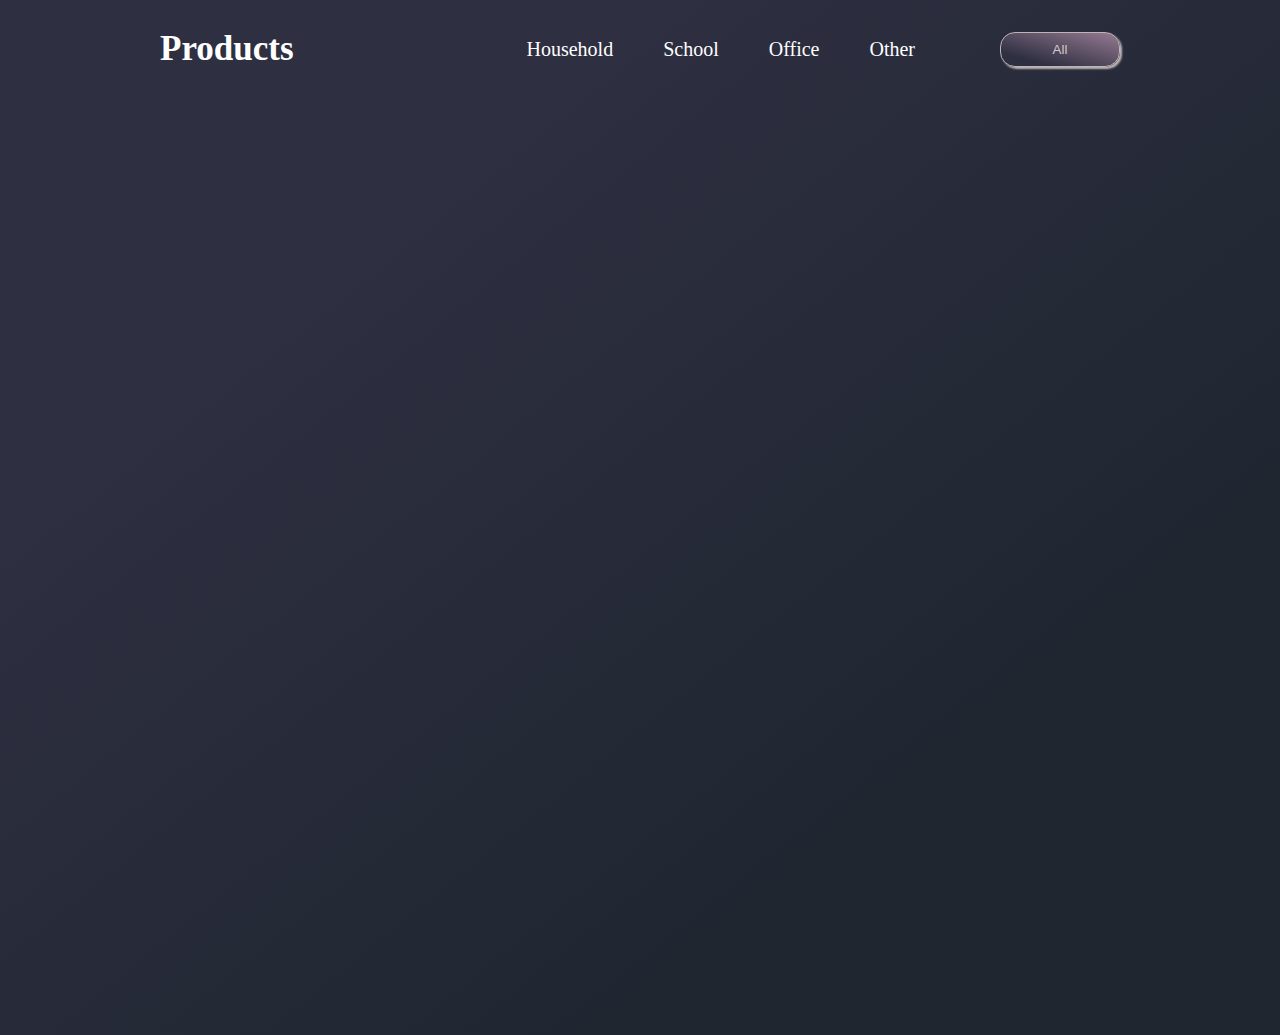
<file: office-furniture.html>
<!DOCTYPE html>
<html lang="en">
  <head>
    <meta charset="UTF-8" />
    <meta name="viewport" content="width=device-width, initial-scale=1.0" />
    <title>Office furniture</title>
    <link
      rel="stylesheet"
      href="./font awesome/font-awesome-4.7.0/css/font-awesome.min.css"
    />
    <link rel="stylesheet" href="./css/style.css" />
    <link rel="stylesheet" href="https://unpkg.com/aos@next/dist/aos.css" />
  </head>
  <body>
    <section id="Products">
      <div class="Products-nav">
        <h2>Products</h2>
        <div class=""></div>
        <div class="nav-bar-div2">
          <ul>
            <li>
              <i class="fa fa-bars" aria-hidden="true" style="color: white"></i>
              <ul class="dropdown">
                <li><a href="./home-furniture.html">Household</a></li>
                <li><a href="./school-furniture.html">School</a></li>
                <li><a href="./office-furniture.html">Office</a></li>
                <li><a href="./creative-woodworks.html">Other</a></li>
              </ul>
            </li>
          </ul>
        </div>
      </div>
      <!-- nav2 -->
      <div class="Products-nav2">
        <h2 class="Products-nav2-heading">Products</h2>
        <div class="nav2-left-side">
          <ul class="left-nav">
            <li><a href="./home-furniture.html">Household</a></li>
            <li><a href="./school-furniture.html">School</a></li>
            <li><a href="./office-furniture.html">Office</a></li>
            <li><a href="./creative-woodworks.html">Other</a></li>
          </ul>
          <a href=""><button class="nav2-btn">All</button></a>
        </div>
      </div>

      <!-- carousel -->
      <div class="main-products-div">
        <div class="products-div" data-aos="fade-up" data-aos-duration="1500">
          <a href=""><div class="img home-furniture"></div></a>
          <div class="Products-info">
            <p>Dining sets</p>
            <p><a href="" class="links">View Catalogue</a></p>
          </div>
        </div>

        <!-- 22 -->
        <div
          class="products-div products-div2"
          data-aos="fade-up"
          data-aos-duration="2000"
        >
          <div class="Products-info two2">
            <p>Dining sets</p>
            <p><a href="" class="links">View Catalogue</a></p>
          </div>
          <a href=""><div class="img home-furniture"></div></a>
          <div class="Products-info one1">
            <p>Dining sets</p>
            <p><a href="" class="links">View Catalogue</a></p>
          </div>
        </div>
        <!-- end -->

        <!-- 333-->
        <div
          class="products-div products-div3"
          data-aos="fade-up"
          data-aos-duration="2500"
        >
          <a href=""><div class="img home-furniture"></div></a>
          <div class="Products-info">
            <p>Dining sets</p>
            <p><a href="./" class="links">View Catalogue</a></p>
          </div>
        </div>
        <!-- end -->
      </div>
      <!-- carousel end -->
    </section>
  </body>
</html>
</file>
<file: css/style.css>
:root{
  --main-color1: linear-gradient(to bottom right, #2E2F41 25%, #1F2630 75%, #CD897E);
  --main-color2: linear-gradient(to bottom left, #1F2630 25%, #CD897E 50%, #2E2F41 75%);
--main-color3: linear-gradient(to top right, #1F2630 0%, #2E2F41 60%, #CD897E 100%);
--main-color4:#2E2F41;
--main-color5:#1F2630;
--main-color6:#CD897E;
}

body{
  margin: 0;
  padding: 0;
  border: 0;

  overflow-x: hidden;
}

/* nav section */

nav{
  background-image: url(../background-images/nav-bgjpeg.jpeg);
  background-position: center;
  background-size: cover;
  width: 100%;
  height: 15vh;
  }
  
  nav,.nav-filter,.nav-toggle{
    display: flex;
    flex-direction: row;
  }
  
  .nav-toggle{
    display: flex;
    flex-direction: row;
  justify-content: space-between;
  padding-right: 20px;
  margin-left: auto;
  margin-top:5px;
  gap:1rem;
  
  @media (min-width:800px) {
    padding-right:50px;
    margin-top:15px;
  }
  }
  
  .nav-filter{
    width: 100%;
  height: 15vh;
  background-color: transparent;
  /* box-shadow: 2px 2px 2px rgb(128, 128, 128); */
  }
  
  nav ul li a{
    list-style: none;
    text-decoration: none;
  }
  
  nav ul{
    
    display: flex;
    flex-direction: row;
    gap:0rem;
  
  }
  
  .nav-filter a{
    list-style: none;
    color: #ffffff;
  }
  
  .nav-filter a:hover{
   color: #CD897E;
   text-decoration: underline;
  }
  
  nav ul li a:hover{
    color: #CD897E;
    text-decoration: underline;
   }
  .logo{
background-image: url(../images/bg-imgs/logo-SirBruno.png);
background-position-x: center;
background-size: cover;
 height:50px;
 width: 50px;
  left: 0;
  top: 0;
  margin-left: 20px;
  margin-top:20px;
  
  @media (min-width:800px) {
    margin-top:30px;
  margin-left:50px;
  width:140px;
  height:44px;
  }
  
  @media (min-width:1500px){
    width:160px;
    height:54px;
  }
  
  }
  
  .main-txt{
    @media (min-width:500px) {
  margin:6%;
      display: flex;
      flex-direction: column;
      justify-content: center;
      align-items: center;
    }

  }

.nav-links a{
  color: #CD897E;
}

  .main-txt h1{
    font-size: 20px;
    @media (min-width:500px){
      font-size: 35px;
    } 

    @media (min-width:1500px){
      font-size:45px;
    }

    @media (min-width:1700px){
      font-size:55px;
    }
  }
  
.nav-bar-div3 i{
  font-size:30px;
  top: 0;
  right: 0;
  margin-right:20px;
  @media (min-width:801px) {
  font-size: 40px;
  }

  @media (min-width:1001px) {
  display: none;
    }
}

  .nav-bar-div2 i{
    font-size:30px;
    @media (min-width:801px) {
    font-size: 40px;
    }
  
    @media (min-width:1001px) {
    display: none;
      }
  
  }
  
  .theme-icon-div{
    cursor: pointer;
    font-size:28px;
    @media (min-width:800px) {
    font-size: 34px;
    }
  }
  
  
  .nav-bar-div,.nav-div{
    display: flex;
    flex-direction: row;
   margin-left: auto;
    @media (max-width:1000px) {
      display: none;
    }
  }
  
  .nav-toggle ul:nth-child(1){
  margin-right:-14px;
}

.list:hover{
  color: #CD897E;
  text-decoration: underline;
  scale: 1.2;
}

  .nav-div a{
    font-size:20px;
    color: #6F6F70;
    margin-top: -15px;
    @media (min-width:1500px){
      font-size:30px;
    }
  }

  /* menu bar */
  
  ul{
    list-style: none;
  }
  
  ul li{
    display: inline-block;
  }
  
  ul li a{
    display:block;
    padding: 20px 25px;
    color: black;
    text-decoration: none;
    text-align: center;
    font-size: 15px;
  }
  
  .dropdown a{
    margin-left: -40px;
  }
  
  ul li ul.dropdown li{
    display: block;
  }
  
  ul li ul.dropdown{
    background-color: #1F2630;
    width: 130px;
    z-index: 999;
    position: absolute;
    display: none;
    margin-left: -130px;
  }
  
  ul li a:hover{
    color: #7c6764;
  }
  
  ul li:hover ul.dropdown{
    display: block;
  }
  
 
  
  /* light and dark theme toggle */
  
  .theme-icon-div i{
    margin-top: 20px;
    @media (min-width:1500px) {
      font-size: 35px;
    }
  }




/* Home section */

.bg-img{
  width: 250px;
  height: 225px;
  margin-top:25px;
  background-position-x: center;
  background-size: cover;
 background-image: url(../images/home-furniture/bedroom/closet5.jpeg);
  @media (min-width:426px) {
  width: 300px;
  height: 200px;
  }

  @media (min-width:460px) {
    width: 400px;
    height: 200px;
    }

    @media (min-width:500px){
      display: none;
    }
  

}

.home-paragraph{
  font-size: 14px;
  font-weight: lighter;

  @media (min-width:500px){
    display: none;
  }
}


main h1:nth-child(1){
  @media (min-width:500px){
    display: none;
  }
}

main h1:nth-child(2){
  @media (max-width:499px){
    display: none;
  }
  text-align: center;
}

#Home{
  height: 110vh;
  width: 100%;
  color: white;
  background:linear-gradient(to top right, #1F2630 0%, #2E2F41 60%, #CD897E 100%);
  @media (min-width:500px) {
    background-position-x: center;
    background-size: cover;
    width: 100%;
    height: 100vh;
    background-image: url(../images/home-furniture/dining/Modern\ Gray\ Dining\ Chai.jpeg);
     }
}

body{
  overflow-x: hidden;
}


main{
  display: flex;
  flex-direction: column;
  justify-content: center;
  gap:0.8rem;
  padding-left:25px;

@media (min-width:500px) {
  display: flex;
  flex-direction: column;
  justify-content: center;
  align-items: center;
  gap: 2rem;
}

}



.home-main-btn{
  width: 80px;
  height: 25px;
  border-radius:15px;
  border:1px solid rgb(187, 181, 181);
  box-shadow:2px  2px  2px  rgb(187, 181, 181);
  background-color: transparent;

  @media (min-width:500px){
    width: 130px;
    height: 40px;
    border-radius:10px;
    background-color: #2E2F41;
    border:1px solid rgb(187, 181, 181);
    box-shadow:2px  2px  2px  #CD897E;
  }
  @media (min-width:1500px){
    width: 180px;
    height: 60px;
    border-radius:10px;
    background-color: #2E2F41;
    border:1px solid rgb(187, 181, 181);
    box-shadow:2px  2px  2px  #CD897E;
  }

  @media (min-width:1700px){
    width: 220px;
    height: 70px;
    border-radius:10px;
    background-color: #2E2F41;
    border:1px solid rgb(187, 181, 181);
    box-shadow:2px  2px  2px  #CD897E;
  }

}

.home-main-btn a{
  font-size: 10px;
  @media (min-width:1500px){
    font-size: 18px;
  }

  @media (min-width:1700px){
    font-size: 20px;
  }
}

.icon{
  font-size: 25px;
}

#Home a{
  color: white;
  text-align: center;
  text-decoration: none;
}


.bottom-div{
  width:90%;
  height: 15vh;
  background:linear-gradient(to top right, #1F2630 0%, #2E2F41 60%);
  border-top:5px solid #7c6764 ;
  display: flex;
  flex-direction: row;
  justify-content: center;
  align-items: center;
  gap:2rem;
  position: absolute;
  bottom:20px;
  margin: auto;

  @media (max-width:499px){
    display: none;
  }

  @media (max-width:575px) {
    width: 93%;
margin-left: -20px;
  }

  @media (min-width:800px) {
gap: 3rem;
  }

  @media (min-width:900px) {
    gap:4rem;
      }

      @media (min-width:1200px) {
        gap:5rem;
        width:80%;
          }

          @media (min-width:1300px) {
            gap:6rem;
              }

              @media (min-width:1500px) {
                gap:7rem;
                width:80%;
                  }

}

.line{
  height: 50px;
  background-color: #7c6764;
  width:0.6px;
}

.top{
  margin-top:1px;
  margin-bottom: -15px;
}

.one{
  display: flex;
  flex-direction: column;
  justify-content: center;
  align-items: center;
  @media (max-width:550px) {
    scale: 0.9;
       }

  @media (min-width:1300px) {
   scale: 1.0;
      }

      @media (min-width:1300px) {
        scale: 1.2;
           }

           @media (min-width:1500px) {
            scale: 1.4;
               }

               @media (min-width:1660px) {
                scale: 1.5;
                   }

                   @media (min-width:1800px) {
                    scale: 1.6;
                       }

}

.btn-line{
  @media (max-width:550px){
    margin-left: -35px;
  }
}

.home-contact-btn{
  width:90px;
  height: 30px;
  border-radius: 5px;
  border: none;
  background-color: #7c6764;
 

  @media (max-width:575px){
    margin-left: -30px;
    scale: 0.95;
  }

  @media (min-width:1300px) {
    scale: 1.3;
       }

       @media (min-width:1300px) {
        scale: 1.3;
           }

           @media (min-width:1500px) {
            scale: 1.5;
               }

               @media (min-width:1700px) {
                width:140px;
                height:40px;
                   }

}



.home{
  @media (max-width:575px){
    margin-left:30px;

  }
}


/* benefits section */


#Benefits{
  width: 100%;
  height: 160vh;
  background: linear-gradient(to bottom right, #2E2F41 25%, #1F2630 75%);

  @media (min-width:800px){
    height: 90vh;
  }

  @media (min-width:1100px){
    height: 80vh;
  }

}

.line1,.line2{
  width: 60px;
background-color: white;
  height: 2px;
}

.styling{
  display: flex;
  flex-direction: row;
  justify-content: center;
  align-items: center;
  gap:0.4rem;
padding-top: 30px;
}

.styling2{
  display: flex;
  flex-direction: row;
  gap:0.4rem;
}



.main-benefits h2{
  color: white;
  text-align: center;
  font-size: 20px;
  @media (min-width:500px){
    font-size: 35px;
  } 
}

.benefits-txt{
  text-align: center;
  color: white;
 
  font-weight: lighter;
  @media (max-width:499px) {
    font-size: 13px;
  }
}

.icon-div{
  width: 50px;
  height: 50px;
  border-radius: 50%;
  background-color: #2E2F41;
  /* box-shadow: 2px 2px 2px  white; */
  border: 2px solid rgba(255, 255, 255, 0.788);
}


.benefits-details{
  display: flex;
  flex-direction: column;
  justify-content: center;
  align-items: center;
}

.benefits-details p{
  text-align: center;
  color: white;
}

.benefits-details-heading{
  font-weight: bolder;
  margin-top: 15px;
}

.benefits-details-subheading{
margin-top:-10px;
}

.icon-div i{
  margin-left:15px;
  margin-top: 13px;
  font-size: 25px;
}

.benefits-explained{
  display: flex;
  flex-direction: column;
  justify-content: center;
  align-items: center;
  gap: 2rem;

  @media (min-width:800px) {
    display: flex;
    flex-direction: row;
    justify-content: center;
    align-items: center;
    gap: 2rem;
  }

  @media (min-width:1100px){
    gap:4rem;
  }

}

.main-benefits{
  display: flex;
  flex-direction: column;
  justify-content: center;
  align-items: center;
  gap: 2rem;

  @media (min-width:1300px){
padding-top: 30px;

   }

  @media (min-width:1400px){
    scale: 1.1;

   }
 
   @media (min-width:1500px){
     scale: 1.3;
     padding-top:50px;
    }

    @media (min-width:1700px){
      scale: 1.4;
      padding-top:80px;
     }

     @media (min-width:1800px){
      scale: 1.6;
      padding-top:95px;
     }

}

.navigation a{
  color: #253C4A;
}

/* About section */

#About{
  background: linear-gradient(to bottom left, #1F2630 25%, #CD897E 50%, #2E2F41 75%);
height: 90vh;
width: 100%;
@media (max-width:700px) {
  height: 110vh;
}

@media (min-width:701px){
  background: linear-gradient(to top left, #2E2F41 25%, #1F2630 75%, #CD897E);
}

@media (min-width:1400px) and (max-width:1500px){
  height: 100vh;
}

}


.main-about-div h2{
  color: white;
  @media (max-width:700px) {
    font-size: 20px;

    margin-left:10px;
 
  }
  @media (min-width:701px){
 font-size: 18px;
  }
  /* @media (min-width:701px) {
    display: none;
    } */

}

.main-about-div {
padding-top:10px;
}




.Abt-img{
  width: 250px;
  height: 300px;
  background-size: cover;
  background-position-x: center;
  background-image: url(..//images/home-furniture/bedroom/closet5.jpeg);
margin-top: -40px;
@media (min-width:530px) {
  width: 270px;
  height: 330px;
}
@media (min-width:701px) {
  display: none;
  }

}

.About-details button{
  width: 100px;
  height: 30px;
  border-radius:15px;
  border:1px solid rgb(187, 181, 181);
  box-shadow:2px  2px  2px  rgb(187, 181, 181);
  background-color: transparent;
}

.link-text{
  color: white;
  text-align: center;
  text-decoration: none;
  font-size: 10px;
}

.About-details p{
  color: white;
  @media (min-width:701px){
    scale: 0.9;
  }
}

.span-text{
padding-top: 10px;
}

.About-details{
  @media (max-width:700px) {
    margin-left:50px;
 
  }
  @media (max-width:499px) {
    font-size: 14px;
  }

  @media (min-width:701px){
    margin-left: -20px;
  }

}

.Read-more-link{
  color: #c5bcba;
  text-decoration: none;
  font-style: italic;
}

.big-screen-abt-text{
  @media (max-width:389px) {
    display: none;
  }

  @media (min-width:701px){
    display: none;
  }

}

.small-screen-abt-text{
  @media (min-width:390px) {
    display: none;
  }
}

.pic1{
  width:270px;
  height:370px;
  object-fit: cover;
  background-size: cover;
  background-position-x: center;
  background-image: url(../images/home-furniture/lounge/5\'x7\'\ Black&White\ Diatom\ Silk\ Indoor\ Waterproof\ and\ Stain-Resistant\ Rectangle\ Area\ Rug\ \(1\).jpeg);

 
}

.text h2{
  font-size:30px;
}

.text p{
  font-size: 15px;
}


.main-about-div{
  @media (min-width:701px){
    display: none;
  }
}

.main-about-div2{
  @media (max-width:700px) {
    display: none;
  }

  color: white;
  @media (min-width:701px){
    display: flex;
    flex-direction: row;
 gap: 2.5rem;
    justify-content:center;
    align-items: center;
 padding: 65px 0px; 
  }

  @media (min-width:850px){
    scale: 1.1;

  }

  @media (min-width:950px){
gap: 4rem;
  }

  @media (min-width:1050px){
    scale: 1.2;
    padding: 0px; 
  }

  @media (min-width:1028px){
    padding: 105px 0px; 

  }

  @media (min-width:1230px){
    scale: 1.3;

  }

  @media (min-width:1400px){
    scale: 1.45;

  }

  @media (min-width:1400px){
    scale: 1.6;
    padding: 165px 0px; 

  }

  @media (min-width:1700px){
    scale: 1.7;
    padding: 185px 0px; 

  }

  @media (min-width:1800px){
    scale: 1.85;
    padding: 220px 0px; 

  }

  @media (min-width:1900px){
    padding: 240px 0px; 
  }

}

.Abt-btn{
  width: 100px;
  height: 30px;
  border-radius:15px;
  border:1px solid rgb(187, 181, 181);
  box-shadow:2px  2px  2px  rgb(187, 181, 181);
  background-color: transparent;
}

.Abt-btn a{
  color: #d4c8c6;

}


/* scroll */



/* products section */

#Products{
  width: 100%;
  height: 100vh;
  background: linear-gradient(to bottom right, #2E2F41 25%, #1F2630 75%);
  @media (min-width:950px) {
height: 115vh;
  }
}

.Products-nav2 a,
.nav-toggle .nav-links a {
  cursor: pointer;
}

.Products-nav{
  display: flex;
  flex-direction: row;
  justify-content: space-around;
  align-items: center;
  color: white;


    @media (min-width:731px) {
      display: none;
    }
}

.Products-nav2{
  @media (max-width:730px) {
    display: none;
  }
  display: flex;
  flex-direction: row;
  justify-content: center;
  align-items: center;
  gap: 0rem;
  
  @media (min-width:955px) and (max-width:1099px){
    gap: 2rem;
  }
  @media (min-width:1100px){
    display: flex;
  flex-direction: row;
  justify-content: space-between;
  align-items: center;
  }
}

.left-nav{
  display: flex;
  flex-direction: row;

}

.left-nav{
  top: 0;
right: 0;
  margin-right:60px;
}

.left-nav a{
  color: white;
  font-size: 16.5px;
  @media (min-width:1100px){
    font-size: 20px;
  }
  @media (min-width:1400px){
    font-size: 23px;
  }
  @media (min-width:1600px){
    font-size:27px;
  }

  @media (min-width:1700px){
    font-size:29px;
  }
  @media (min-width:1800px){
    font-size:31px;
  }
  @media (min-width:1900px){
    font-size:32px;
  }
} 

.left-nav a:hover{
color: #c5bcba;
font-weight: bold;
text-decoration: underline;
}

.left-nav a:active{
  color: #ffffff;
  font-weight: bold;
  text-decoration: underline;
  }

.nav2-left-side{
  display: flex;
  flex-direction: row;
  gap:0rem;

}

.Products-nav2-heading{
  color: white;
  font-size: 35px;
  @media (min-width:731px) and  (max-width:785px){
    font-size: 30px;
  }
  @media (min-width:1100px) {
    font-size: 35px;
    top: 0;
    left: 0;
    margin-left: 160px;
  }

  @media (min-width:1400px){
    font-size:38px;
  }

  @media (min-width:1600px){
    font-size:42px;
  }

  @media (min-width:1700px){
    font-size:46px;
  }
  @media (min-width:1800px){
    font-size:50px;
  }
  @media (min-width:1900px){
    font-size:54px;
  }
}

.nav2-btn{

  width: 120px;
  height: 35px;
  border-radius:15px;
  border:1px solid rgb(187, 181, 181);
  box-shadow:2px  2px  2px  rgb(187, 181, 181);
  background:linear-gradient(to bottom left, #f0badb85 5%, #2E2F41 80%,   #2E2F41 75%);
  color: #d4c8c6;
  margin-top: 30px;
  @media (min-width:731px) and  (max-width:785px){
    width: 100px;
    height: 30px;
  }
  @media (min-width:1100px){
    top: 0;
  right: 0;
    margin-right:160px;
  }
  @media (min-width:1400px){
    font-size: 20px;
  }

 
  @media (min-width:1600px){
    scale: 1.1;
  }

  @media (min-width:1700px){
    scale: 1.18;
  }
  @media (min-width:1800px){
    scale: 1.2;
  }
  @media (min-width:1900px){
    scale: 1.25;
  }
}

.nav2-btn:hover{
  background-color: #7c6764;
  box-shadow: 6px  6px 3px #9b9cb8;
  scale: 1.1;
}

.home-furniture{
  background-image: url(../images/home-furniture/dining/dining-set.jpeg);
  width: 250px;
  height: 370px;
  background-position-x: center;
  background-size: cover;
 
}

.Kitchen-furniture{
  background-image: url(../images/home-furniture/kitchen/Kitchen\ Design\ .jfif);
  background-position-x: center;
  background-size: cover;
}

.bedroom-furniture{
  background-image: url(../images/home-furniture/bedroom/beddd.jfif);
  background-position-x: center;
  background-size: cover;
}

.img{
  width: 250px;
  height: 370px;
  @media (min-width:500px){
    width: 220px;
    height: 340px;
  }

  @media (min-width:850px){
    width: 235px;
    height: 355px;
  }

  @media (min-width:950px){
    width: 245px;
    height: 365px;
  }



}

.Products-info{
  display: flex;
  flex-direction: row;
  gap: 4rem;
  color: white;
}

.Products-info p{
  @media (min-width:500px){
    font-size: 13px;
  }
}

.links{
  color: #9c8e8c;
  text-decoration: none;
}

.products-div{
  display: flex;
  flex-direction: column;
  justify-content: center;
  align-items: center;
}

.main-products-div{
  @media (min-width:500px) {
    display: flex;
    flex-direction: row;
    justify-content: center;
    align-items: center;
    gap: 2rem;
  }

  @media (min-width:731px) and  (max-width:750px){
    gap:1.5rem;
  }
  @media (min-width:1050px){
    scale: 1.1;
    margin-top:80px ;
    }
    @media (min-width:1230px){
      scale: 1.2;
      gap: 2.5rem;
    }

    @media (min-width:1400px){
      scale: 1.35;
    }

    @media (min-width:1500px){
      scale: 1.4;
    }

    @media (min-width:1600px){
      scale: 1.5;
    }

    @media (min-width:1700px){
      scale: 1.6;
    }

    @media (min-width:1800px){
      scale: 1.8;
      padding: 100px 0px;
    }
}

.products-div2{
  @media (max-width:499px){
    display: none;
  } 

}

.products-div3{
  @media (max-width:730px){
    display: none;
  } 
  /* margin-top:120px; */
}

.two2{
  @media (max-width:730px){
    display: none;
  } 

}

.one1{
  @media (min-width:731px){
    display: none;
  } 
}

/* carousel */


/* carousel end */

body{
  overflow-x: hidden;
}

/* Testimonials */

#Testimonials {
  margin: 0;
  padding: 0;
  width: 100%;
  height:80vh;
  background: linear-gradient(to bottom right, #2E2F41 25%, #1F2630 75%);
  display: flex;
  flex-direction: column;
justify-content: center;
align-items: center;
@media (max-width:999px){
height:90vh;
} 
}

.main-Testimonials{
  display: flex;
  flex-direction: column;
justify-content: center;
align-items: center;
  gap: 1rem;
  margin: 5px;

@media (min-width:340px) {
  width: 320px;
}

@media (min-width:601px) {
  width:100%;
}
}


.carousel {
  position: relative;
  overflow: hidden;
  /* @media (min-width:601px) {
 display: flex;
 flex-direction: row;
  } */
}

.carousel-slide {
  display: flex;
  transition: transform 0.5s ease-in-out;
}

.carousel-slide > div {
  min-width: 100%;
  box-sizing: border-box;
  display: flex;
  flex-direction: column;
  justify-content: center;
  align-items: center;
}

.Testimonials-heading {
  color: white;
  font-size: 20px;
    @media (min-width:500px){
      font-size: 35px;
    } 

    @media (min-width:1500px){
      font-size:45px;
    }

    @media (min-width:1700px){
      font-size:55px;
    }
}

.p-1{
 @media (min-width:1000px) {
  display: none;
}  
}

.client-Testimonial{
  display: flex;
  flex-direction: column;

}

.bg-scrn-testimonials{
  display: flex;
  flex-direction:row; 
  justify-content: center;
  align-items: center;
  gap:2rem;

  @media (min-width:1300px) {
   gap:1.5rem;
  }
}

.p-2{
  display: flex;
gap: 2rem;
@media (min-width:1300px) {
  gap:4rem;
 }
  @media (max-width:999px) {
    display: none;
  }
}
.quotes {
  width: 50px;
  height: 50px;
  background-color: #CD897E;
  text-align: center;
  color: white;
  font-size: 70px;
}

.Testimonials-group{
  display: flex;
  flex-direction: row;
gap: 3rem;

}


.client-info,.client-info2 {
  display: flex;
  align-items: center;
  gap: 0.5rem;
}

.p-1 span{
  @media (max-width:800px){
    display: none;
  }
}


.client-img {
  width: 50px;
  height: 50px;
  border-radius: 50%;
  background-image: url(../images/bg-imgs/placeholder-Tasha.jpg); 
background-size: cover;
background-position-x: center;

@media (min-width:1400px) {
  width: 65px;
  height: 65px;
}

}

.client-name {
  color: #9c8e8c;
}

.p-2-heading{
  color: #ffffff;
}

.p-2-heading{
  font-size: 35px;
  text-align: center;
  @media (min-width:1400px) {
    font-size:43px;
  }

  @media (min-width:1500px) {
    font-size:46px;
  }
}


.client-name1 {
  font-weight: bold;
  font-size: 15px;
  @media (min-width:701px) {
    font-size:17px;
  }
}

.client {
  color: #ffffff;
  font-size: 13px;
  margin-top: -10px;
  @media (min-width:1000px) {
    font-size:14px;
  }

  @media (min-width:1400px) {
    font-size:18px;
  }

  @media (min-width:1500px) {
    font-size:22px;
  }

  @media (min-width:1600px) {
    font-size:24px;
  }

  @media (min-width:1700px) {
    font-size:26px;
  }

  @media (min-width:1800px) {
    font-size:28px;
  }

  @media (min-width:1900px) {
    font-size:29px;
  }
}

.prev, .next {
  background-color: transparent;
  border-radius: 7px;
  border: none;
  color: white;
  padding: 10px 20px;
  margin: 10px;
  cursor: pointer;
  /* position: absolute; */
width:60px;
  top: 50%;
margin-top: 50px;
  transform: translateY(-50%);

 @media (min-width:1000px) {
  position: absolute;
  padding: 0;
  margin: 0;
 }

}

.prev {
  left: 10px;
  /* @media (min-width:1000px) {

   } */
}


.next {
  right: 10px;

}

.carousel-btns{

    display: flex;
    flex-direction: row;
    justify-content:center;
    align-items: center;
    margin-left:37px;
    gap:9rem;
    @media (min-width:800px) {
   gap: 18rem;
     }
}

.big-screen{
  @media (max-width:600px) {
    display: none;
  }
}


.Testimonials-text {
  color: #ffffff;
  font-size: 15px;
  display: flex;
  flex-direction: column;
  gap:0rem;
  @media (min-width:701px) {
    font-size:16px;
  }

 
  @media (min-width:1000px) {
    font-size: 18px;
      }

      @media (min-width:1300px) {
        font-size:20px;
          }
 @media (min-width:1400px) {
        font-size:24px;
          }

          @media (min-width:1500px) {
            font-size:26px;
              }

          @media (min-width:1600px) {
            font-size:24px;
              }
              @media (min-width:1700px) {
                font-size:26px;
                  }
                  @media (min-width:1800px) {
                    font-size:28px;
                      }
}


.client-name1{
  @media (min-width:1000px) {
    font-size: 18px;
      }

      @media (min-width:1100px) {
        font-size:20px;
          }

          @media (min-width:1400px) {
            font-size:22px;
              }
              @media (min-width:1600px) {
                font-size:24px;
                  }
                  @media (min-width:1600px) {
                    font-size:26px;
                      }
                      @media (min-width:1700px) {
                        font-size:28px;
                          }
                          @media (min-width:1800px) {
                            font-size:30px;
                              }
}


/* end */

#Contact{
  width: 100%;
  height: 130vh;
  background: linear-gradient(to bottom left, #1F2630 25%, #2E2F41 50%, #2E2F41 75%);
  border-top: 10px solid #2E2F41;
  @media (min-width:861px){
    height:40vh;
  }
}


.footer-nav-links ul,.footer-nav-links li,.footer-nav-links a{
  list-style: none;
  text-decoration: none;
  color: white;
}


.footer-nav-links li:hover{
  color: #CD897E;
  text-decoration: underline;
  box-shadow: 4px 4px 4px #CD897E;
}

.footer-nav-links ul{
  display: flex;
  flex-direction: column;
  justify-content: start;
  align-items: start;
  gap:-1.0rem;
  @media (max-width:860px){
margin-left: -120px;
  }


}



.contact-nav{
  display: flex;
  flex-direction: column;
  color: #ffffff;
}

.social-media-icons{
  display: flex;
  flex-direction: row;
  
}

.social-media-links{
  display: flex;
  flex-direction: column;
}



.phone p,.phone a{
  color: white;
  font-size: 16px;
  text-decoration: none;
  list-style: none;
}

.phone a:hover,.phone p:hover{
  color: #CD897E;
  text-decoration: underline;
  box-shadow: 4px 4px 4px #CD897E;
  scale: 1.2;
}

.social-media-icons i:hover,.phone i:hover{
  box-shadow: 4px 4px 4px #CD897E; scale: 1.2;

}


.contact-links{
  display: flex;
  flex-direction: column;
}

.Get-the-app-links{
  display: flex;
  flex-direction: column;
  gap: 1rem;
}

.Get-the-app a{
  text-decoration: none;
  list-style: none;
  color: #ffffff;
}



.contact-logo{
  color: white;
}

.Get-the-app{
  display: flex;
  flex-direction: column;
  @media (max-width:860px){
    margin-left: -30px;
  }
}




.main-contact{
  @media (min-width:701px) {
    display: flex;
    flex-direction:row;
    justify-content: center;
    gap:1rem;
  }


  @media (min-width:850px){
    gap: 3rem;
  }

  @media (min-width:1200px){
    gap:7rem;
  }

  @media (max-width:860px) {
    display: flex;
    flex-direction:column;
    justify-content: center;
    align-items: center;
    gap:1rem;
  }

  @media (min-width:1400px) {
    scale: 1.1;
      }

      @media (min-width:1500px) {
        scale: 1.25;
          }

      @media (min-width:1600px) {
        scale: 1;
          }
          @media (min-width:1600px) {
            font-size:25px;
              }
               @media (min-width:1700px) {
                font-size:25px;
                  }
                  @media (min-width:1800px) {
                    font-size:27px;
                      } 

                      @media (min-width:1900px) {
                        font-size:29px;
                          } 
}


.f-logo{
  @media (max-width:860px){
    margin-left: -30px;
  }
}

.f-logo:hover{
  box-shadow: 4px 4px 4px #CD897E;
}


.slider-btns button{
  background-color: transparent;
}

.slider-btns button:hover{
  background-color: transparent;
 box-shadow: none;
}


.links-footer2{
display: flex;
justify-content: space-between;
gap: 4rem;
}


.carousel-btns2{
  @media (max-width:600px) {
    display: none;
  }
}

.paragraph,.contact-logo{
font-size:25px;
color: #9c8e8c;
font-style: italic;
  font-weight: bolder;
  @media (min-width:1400px) {
    font-size:43px;
  }

  @media (min-width:1500px) {
    font-size:46px;
  }

  @media (min-width:1700px) {
    font-size:37px;
  }

  @media (min-width:1800px) {
    font-size:42px;
  }
}

.phone-main a{
  color: #ffffff;
  text-decoration: none;
  
}

.phone-main a:hover{
  color: #7c6764;
  text-decoration:underline;
 scale: 1.1;
}

.company-description{
  color: #ffffff;
  margin-top: 0px;
}

.link-group{
  display: flex;
  flex-direction: row;
gap:7rem;
@media (max-width:860px) {
  gap: 5.8rem;
}

@media (max-width:400px) {
  display: flex;
  flex-direction: column;
  /* margin-left: -35px; */
  gap:1.5rem;
}
}

.link-group a:hover{
  color: #CD897E;
  text-decoration: underline;
  scale: 1.2;
}

.Get-the-app a:hover{
  color: #CD897E;
  text-decoration: underline;
  scale: 1.2;
}

.company-description{
  @media (max-width:400px) {
    display: none;
  }
}

.para1{
    @media (max-width:400px) {
      font-size:20px;
      text-align: center;
  }
}
/* ............................. */
</file>
